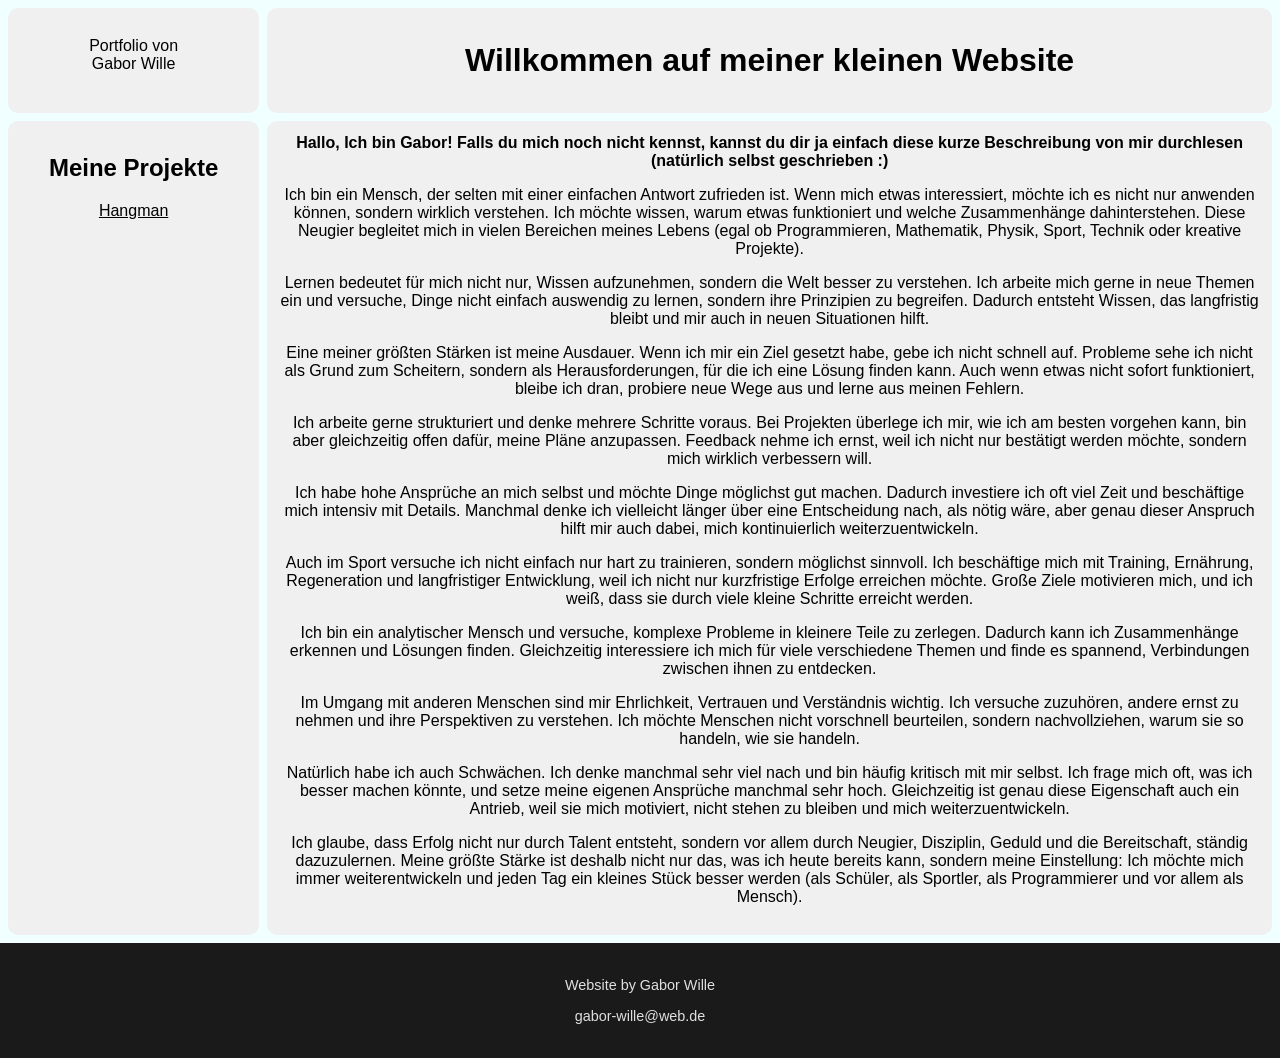
<file: index.html>
<!DOCTYPE html>
<html lang="en">
<head>
    <title>Gabors Website</title>
    <link rel="stylesheet" href="style.css">
</head>
<body>
    <table>
        <tr class="secondheight">
            <td id="colorchange" class="top" width="20%">
                <p>Portfolio von <br> Gabor Wille</p>
            </td>
            <td id="colorchange" widht="80%">
                <h1>
                    Willkommen auf meiner kleinen Website
                </h1>
            </td>

        </tr>
        <tr class="firstheight">
            <td id="colorchange" class="top">
                <p>
                    <h2> 
                        Meine Projekte
                    </h2>
                    <a href="hangman.html">Hangman</a>
                </p>
            </td>
            <td id="colorchange" class="top">
                <b>
                    Hallo, Ich bin Gabor! Falls du mich noch nicht kennst, kannst du dir ja einfach diese kurze Beschreibung von mir durchlesen (natürlich selbst geschrieben :)
                </b>

                <p>
                    Ich bin ein Mensch, der selten mit einer einfachen Antwort zufrieden ist. Wenn mich etwas interessiert, möchte ich es nicht nur anwenden können, sondern wirklich verstehen. Ich möchte wissen, warum etwas funktioniert und welche Zusammenhänge dahinterstehen. Diese Neugier begleitet mich in vielen Bereichen meines Lebens (egal ob Programmieren, Mathematik, Physik, Sport, Technik oder kreative Projekte).
                </p>
                <p>
                    Lernen bedeutet für mich nicht nur, Wissen aufzunehmen, sondern die Welt besser zu verstehen. Ich arbeite mich gerne in neue Themen ein und versuche, Dinge nicht einfach auswendig zu lernen, sondern ihre Prinzipien zu begreifen. Dadurch entsteht Wissen, das langfristig bleibt und mir auch in neuen Situationen hilft.
                </p>
                <p>
                    Eine meiner größten Stärken ist meine Ausdauer. Wenn ich mir ein Ziel gesetzt habe, gebe ich nicht schnell auf. Probleme sehe ich nicht als Grund zum Scheitern, sondern als Herausforderungen, für die ich eine Lösung finden kann. Auch wenn etwas nicht sofort funktioniert, bleibe ich dran, probiere neue Wege aus und lerne aus meinen Fehlern.
                </p>
                <p>
                    Ich arbeite gerne strukturiert und denke mehrere Schritte voraus. Bei Projekten überlege ich mir, wie ich am besten vorgehen kann, bin aber gleichzeitig offen dafür, meine Pläne anzupassen. Feedback nehme ich ernst, weil ich nicht nur bestätigt werden möchte, sondern mich wirklich verbessern will.
                </p>
                <p>
                    Ich habe hohe Ansprüche an mich selbst und möchte Dinge möglichst gut machen. Dadurch investiere ich oft viel Zeit und beschäftige mich intensiv mit Details. Manchmal denke ich vielleicht länger über eine Entscheidung nach, als nötig wäre, aber genau dieser Anspruch hilft mir auch dabei, mich kontinuierlich weiterzuentwickeln.
                </p>
                <p>
                    Auch im Sport versuche ich nicht einfach nur hart zu trainieren, sondern möglichst sinnvoll. Ich beschäftige mich mit Training, Ernährung, Regeneration und langfristiger Entwicklung, weil ich nicht nur kurzfristige Erfolge erreichen möchte. Große Ziele motivieren mich, und ich weiß, dass sie durch viele kleine Schritte erreicht werden.
                </p>
                <p>
                    Ich bin ein analytischer Mensch und versuche, komplexe Probleme in kleinere Teile zu zerlegen. Dadurch kann ich Zusammenhänge erkennen und Lösungen finden. Gleichzeitig interessiere ich mich für viele verschiedene Themen und finde es spannend, Verbindungen zwischen ihnen zu entdecken.
                </p>
                <p>
                    Im Umgang mit anderen Menschen sind mir Ehrlichkeit, Vertrauen und Verständnis wichtig. Ich versuche zuzuhören, andere ernst zu nehmen und ihre Perspektiven zu verstehen. Ich möchte Menschen nicht vorschnell beurteilen, sondern nachvollziehen, warum sie so handeln, wie sie handeln.
                </p>
                <p>
                    Natürlich habe ich auch Schwächen. Ich denke manchmal sehr viel nach und bin häufig kritisch mit mir selbst. Ich frage mich oft, was ich besser machen könnte, und setze meine eigenen Ansprüche manchmal sehr hoch. Gleichzeitig ist genau diese Eigenschaft auch ein Antrieb, weil sie mich motiviert, nicht stehen zu bleiben und mich weiterzuentwickeln.
                </p>
                <p>
                    Ich glaube, dass Erfolg nicht nur durch Talent entsteht, sondern vor allem durch Neugier, Disziplin, Geduld und die Bereitschaft, ständig dazuzulernen. Meine größte Stärke ist deshalb nicht nur das, was ich heute bereits kann, sondern meine Einstellung: Ich möchte mich immer weiterentwickeln und jeden Tag ein kleines Stück besser werden (als Schüler, als Sportler, als Programmierer und vor allem als Mensch).
                </p>
            </td>

        </tr>
    </table>


    <div class="impressum">
        <p>Website by Gabor Wille</p>
        <p>gabor-wille@web.de</p> 
    </div>
</body>
</html>
</file>
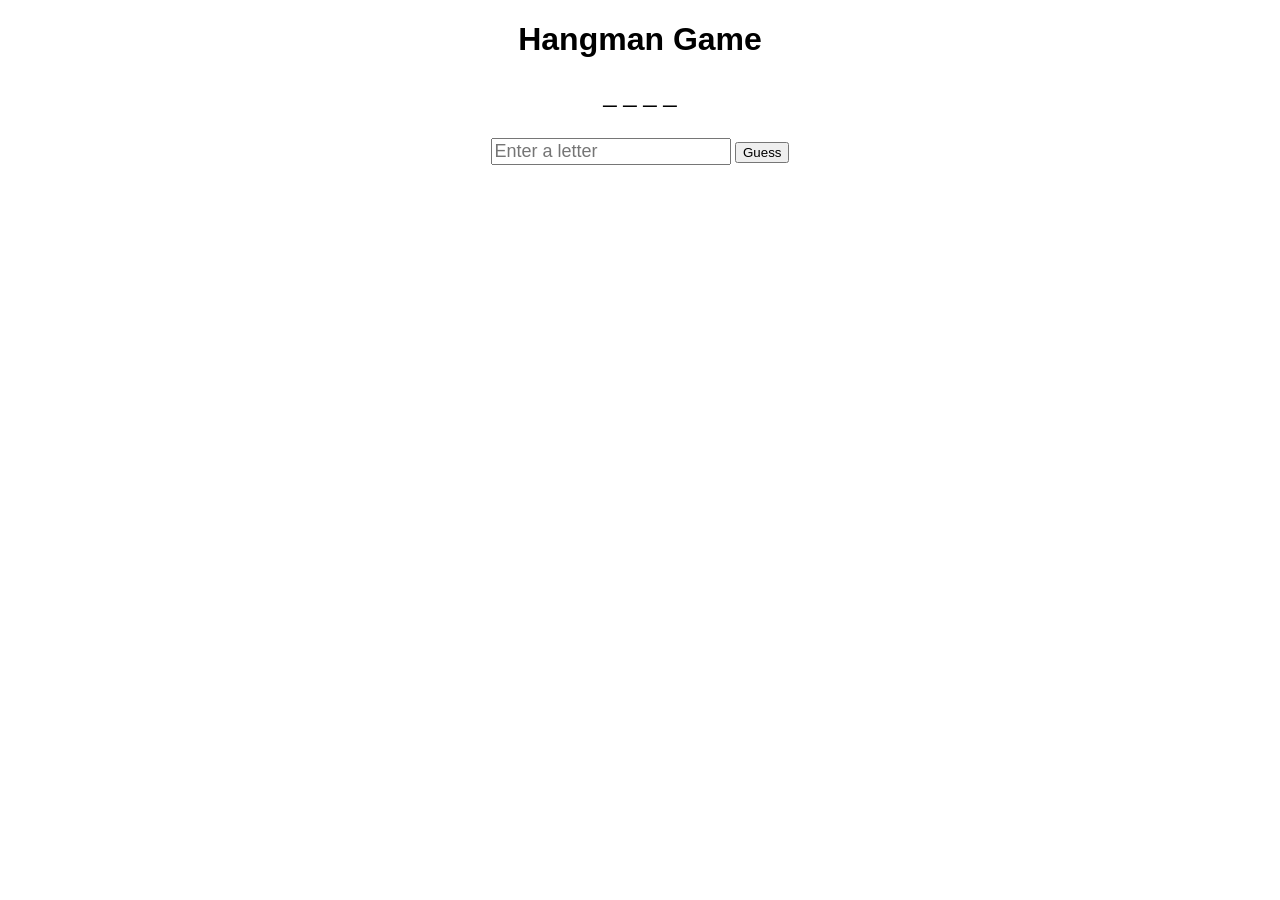
<file: hangman.html>
<!DOCTYPE html>
<html lang="en">
<head>
  <meta charset="UTF-8">
  <meta name="viewport" content="width=device-width, initial-scale=1.0">
  <title>Hangman Game</title>
  <style>
    body {
      font-family: Arial, sans-serif;
      text-align: center;
    }

    #word-display {
      font-size: 24px;
      margin: 20px 0;
    }

    #guess-input {
      font-size: 18px;
      margin-top: 10px;
    }

    #message {
      margin-top: 10px;
      color: red;
    }
  </style>
</head>
<body>

  <h1>Hangman Game</h1>

  <div id="word-display"></div>
  <input type="text" id="guess-input" placeholder="Enter a letter">
  <button onclick="guessLetter()">Guess</button>
  <p id="message"></p>

  <script>
    // Array of words for the game
    const words = ["hangman", "javascript", "html", "css", "developer"];

    // Select a random word from the array
    let selectedWord = words[Math.floor(Math.random() * words.length)];

    // Array to store correctly guessed letters
    let correctGuesses = Array(selectedWord.length).fill("_");

    // Variable to track remaining attempts
    let remainingAttempts = 6;

    // Display the initial state of the word
    document.getElementById("word-display").innerText = correctGuesses.join(" ");

    // Function to handle letter guessing
    function guessLetter() {
      const guessInput = document.getElementById("guess-input");
      const guessedLetter = guessInput.value.toLowerCase();

      if (guessedLetter.length !== 1 || !/[a-z]/.test(guessedLetter)) {
        document.getElementById("message").innerText = "Please enter a valid single letter.";
        return;
      }

      if (selectedWord.includes(guessedLetter)) {
        // Update correct guesses and display
        for (let i = 0; i < selectedWord.length; i++) {
          if (selectedWord[i] === guessedLetter) {
            correctGuesses[i] = guessedLetter;
          }
        }

        document.getElementById("word-display").innerText = correctGuesses.join(" ");

        // Check if the entire word has been guessed
        if (!correctGuesses.includes("_")) {
          document.getElementById("message").innerText = "Congratulations! You guessed the word!";
        }
      } else {
        // Incorrect guess
        remainingAttempts--;
        document.getElementById("message").innerText = `Incorrect! ${remainingAttempts} attempts remaining.`;

        // Check if no attempts left
        if (remainingAttempts === 0) {
          document.getElementById("message").innerText = `Sorry, you ran out of attempts. The word was "${selectedWord}".`;
        }
      }

      // Clear input field
      guessInput.value = "";
    }
  </script>
</body>
</html>
</file>
<file: style.css>
table {
    width: 100%;
    border-collapse: separate;
    border-spacing: 8px;
    height: 70%;
}

.firstheight {
    height: 85%;
}

.secondheight {
    height: 15%;
}   

td {
    text-align: center;
    background-color: rgb(240, 240, 240);
    border-radius: 10px;
    transition: all 0.2s ease-in-out;
    padding: 1%;

}

html, body {
    font-family: Arial, Helvetica, sans-serif;
    margin: 0;
    padding: 0;
    background-color: azure;
    min-height: 100vh;
    display: flex;
    flex-direction: column;

}

.impressum {

  margin-top: auto;
  background-color: #1a1a1a; 
  color: #e0e0e0;          
  padding: 20px;
  text-align: center;
  font-family: sans-serif;
  font-size: 0.9rem;

}

h1 {
    text-align: center;
}

#colorchange:hover {
    transition: all 0.2s ease-in-out;
    background-color: rgb(235,235,235);
    box-shadow: 0px 0px 10px -4px rgba(0, 0, 0, 0.4);
}


.top {
    vertical-align: top;
}

a {
    color: black;
}
</file>
